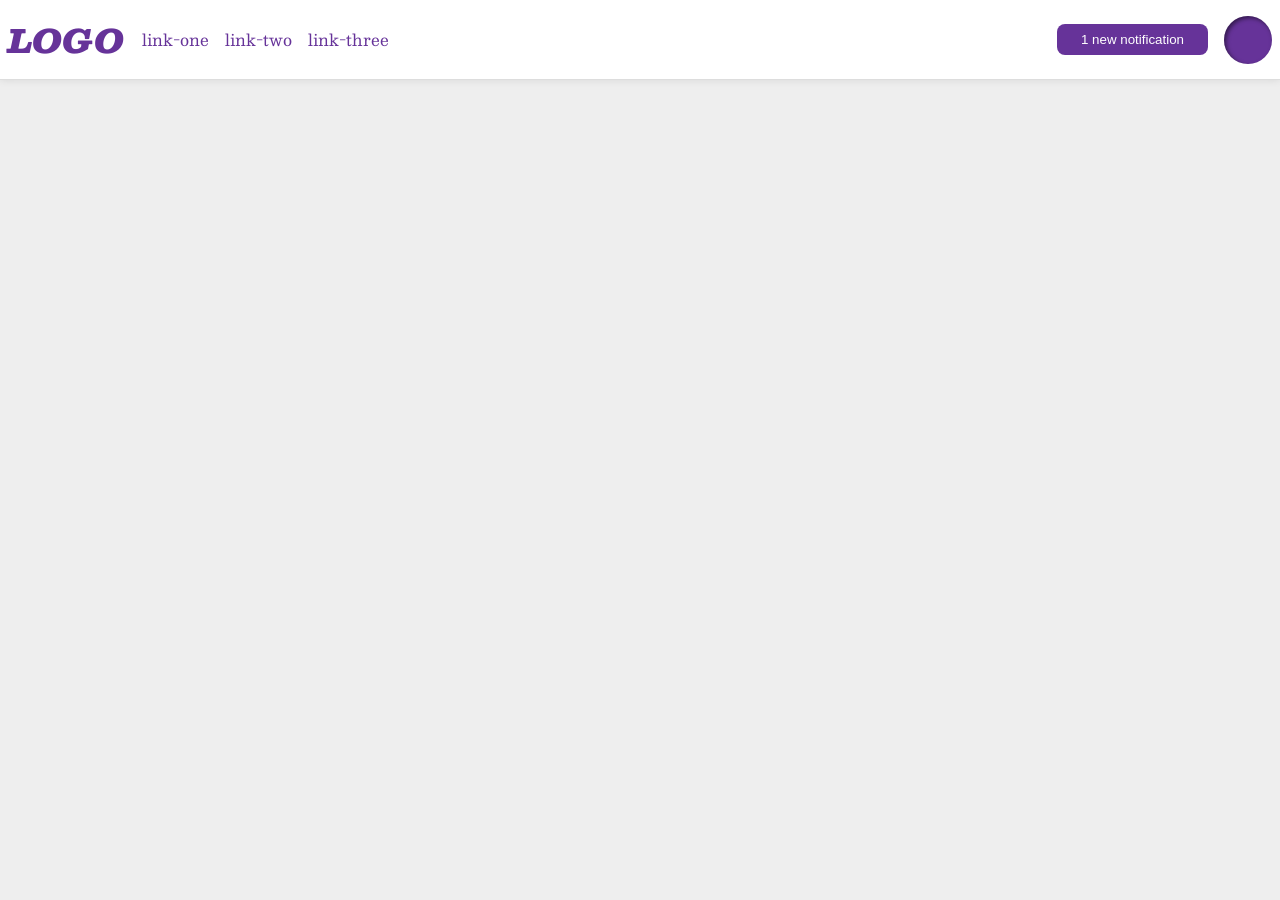
<file: flex/03-flex-header-2/index.html>
<!DOCTYPE html>
<html lang="en">
  <head>
    <meta charset="UTF-8">
    <meta http-equiv="X-UA-Compatible" content="IE=edge">
    <meta name="viewport" content="width=device-width, initial-scale=1.0">
    <title>Flex Header 2</title>
    <link rel="stylesheet" href="style.css">
  </head>
  <body>
    <div class="header">
      <div class="logo">
        LOGO
      </div>
      <ul class="links">
        <li><a href="google.com">link-one</a></li>
        <li><a href="google.com">link-two</a></li>
        <li><a href="google.com">link-three</a></li>
      </ul>
      <div class="middle"> </div>
      <div class="right-side">
        <button class="notifications">
          1 new notification
        </button>
        <div class="profile-image"></div>
      </div>
    </div>
  </body>
</html>
</file>
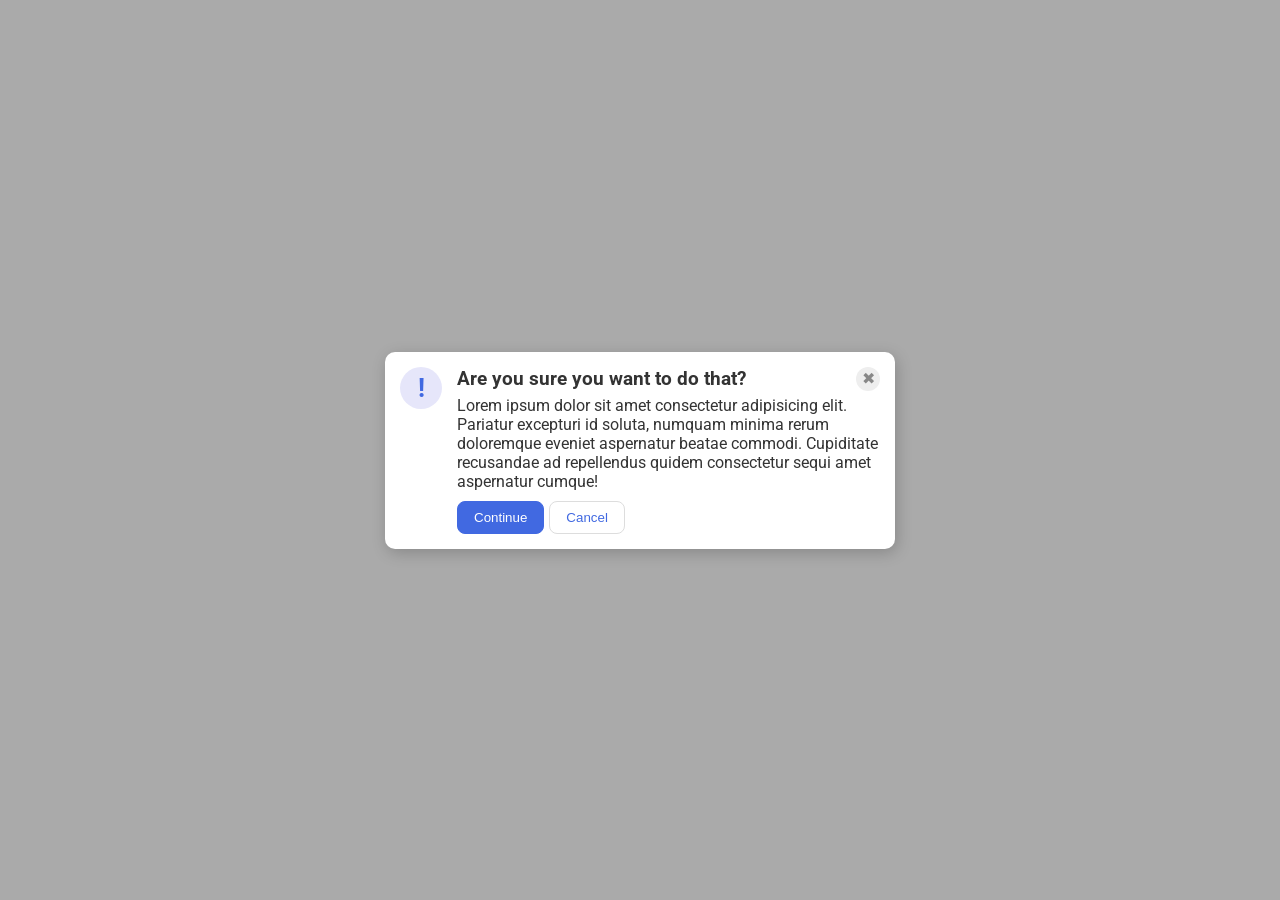
<file: flex/05-flex-modal/index.html>
<!DOCTYPE html>
<html lang="en">
  <head>
    <meta charset="UTF-8">
    <meta http-equiv="X-UA-Compatible" content="IE=edge">
    <meta name="viewport" content="width=device-width, initial-scale=1.0">
    <link rel="stylesheet" href="style.css">
    <title>Modal</title>
  </head>
  <body>
    <div class="modal">
      <div class="icon">!</div>
      <div class="right">
        <div class="top">
          <div class="header">Are you sure you want to do that?</div>
          <div class="close-button">✖</div>
        </div>
        <div class="text">Lorem ipsum dolor sit amet consectetur adipisicing elit. Pariatur excepturi id soluta, numquam minima rerum doloremque eveniet aspernatur beatae commodi. Cupiditate recusandae ad repellendus quidem consectetur sequi amet aspernatur cumque!</div>
        <div class="buttons">
          <button class="continue">Continue</button>
          <button class="cancel">Cancel</button>
        </div>
      </div>
    </div>
  </body>
</html>
</file>
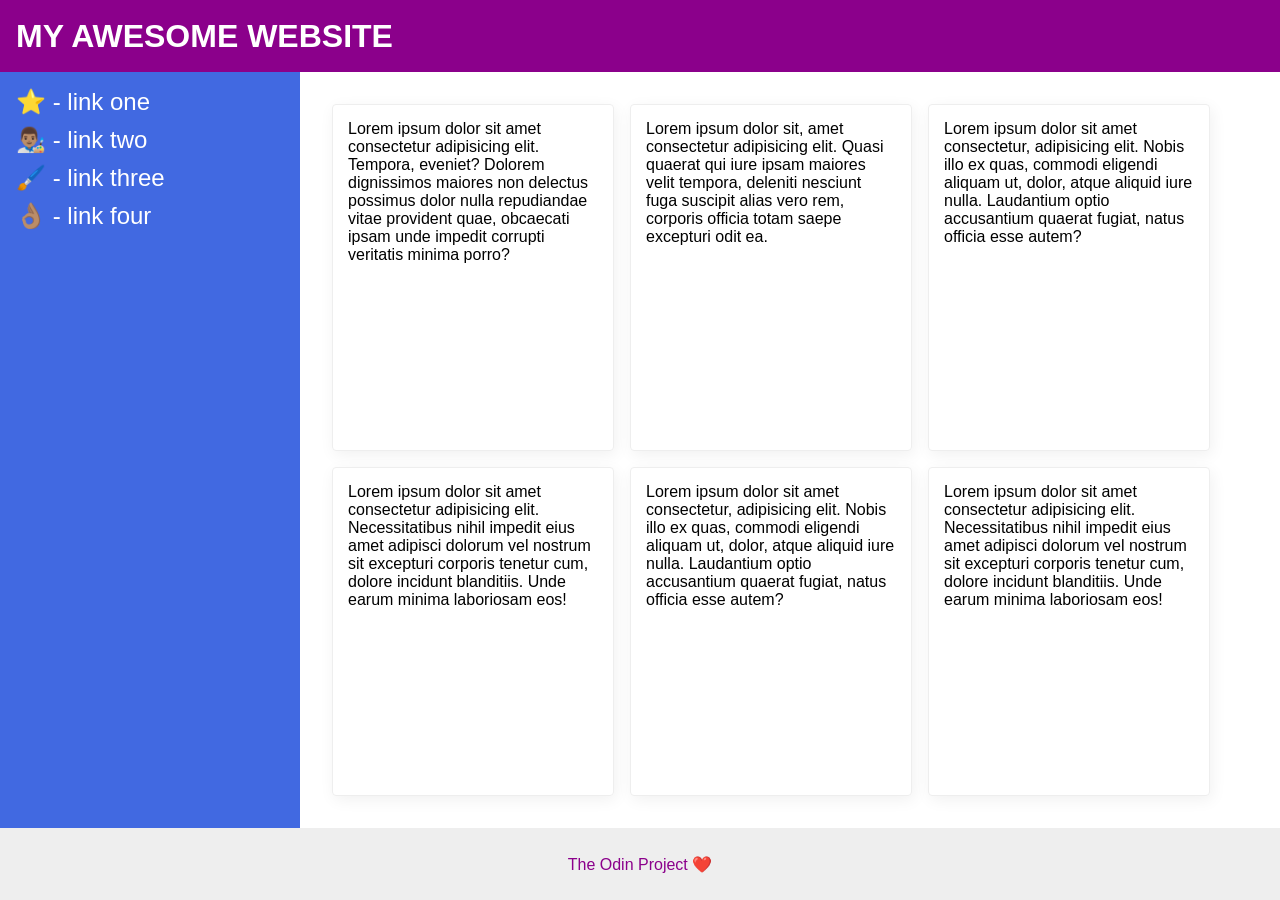
<file: flex/07-flex-layout-2/index.html>
<!DOCTYPE html>
<html lang="en">
  <head>
    <meta charset="UTF-8">
    <meta http-equiv="X-UA-Compatible" content="IE=edge">
    <meta name="viewport" content="width=device-width, initial-scale=1.0">
    <title>The Holy Grail</title>
    <link rel="stylesheet" href="style.css">
  </head>
  <body>
    <div class="header">
      MY AWESOME WEBSITE
    </div>
    <div class="content">
      <div class="sidebar">
        <ul>
          <li><a href="#">⭐ - link one</a></li>
          <li><a href="#">👨🏽‍🎨 - link two</a></li>
          <li><a href="#">🖌️ - link three</a></li>
          <li><a href="#">👌🏽 - link four</a></li>
        </ul>
      </div>
      <div class="content_cards">
        <div class="card">Lorem ipsum dolor sit amet consectetur adipisicing elit. Tempora, eveniet? Dolorem dignissimos maiores non delectus possimus dolor nulla repudiandae vitae provident quae, obcaecati ipsam unde impedit corrupti veritatis minima porro?</div>
        <div class="card">Lorem ipsum dolor sit, amet consectetur adipisicing elit. Quasi quaerat qui iure ipsam maiores velit tempora, deleniti nesciunt fuga suscipit alias vero rem, corporis officia totam saepe excepturi odit ea.</div>
        <div class="card">Lorem ipsum dolor sit amet consectetur, adipisicing elit. Nobis illo ex quas, commodi eligendi aliquam ut, dolor, atque aliquid iure nulla. Laudantium optio accusantium quaerat fugiat, natus officia esse autem?</div>
        <div class="card">Lorem ipsum dolor sit amet consectetur adipisicing elit. Necessitatibus nihil impedit eius amet adipisci dolorum vel nostrum sit excepturi corporis tenetur cum, dolore incidunt blanditiis. Unde earum minima laboriosam eos!</div>
        <div class="card">Lorem ipsum dolor sit amet consectetur, adipisicing elit. Nobis illo ex quas, commodi eligendi aliquam ut, dolor, atque aliquid iure nulla. Laudantium optio accusantium quaerat fugiat, natus officia esse autem?</div>
        <div class="card">Lorem ipsum dolor sit amet consectetur adipisicing elit. Necessitatibus nihil impedit eius amet adipisci dolorum vel nostrum sit excepturi corporis tenetur cum, dolore incidunt blanditiis. Unde earum minima laboriosam eos!</div>
      </div>
    </div>
    <div class="footer">
      The Odin Project ❤️
    </div>
  </body>
</html>
</file>
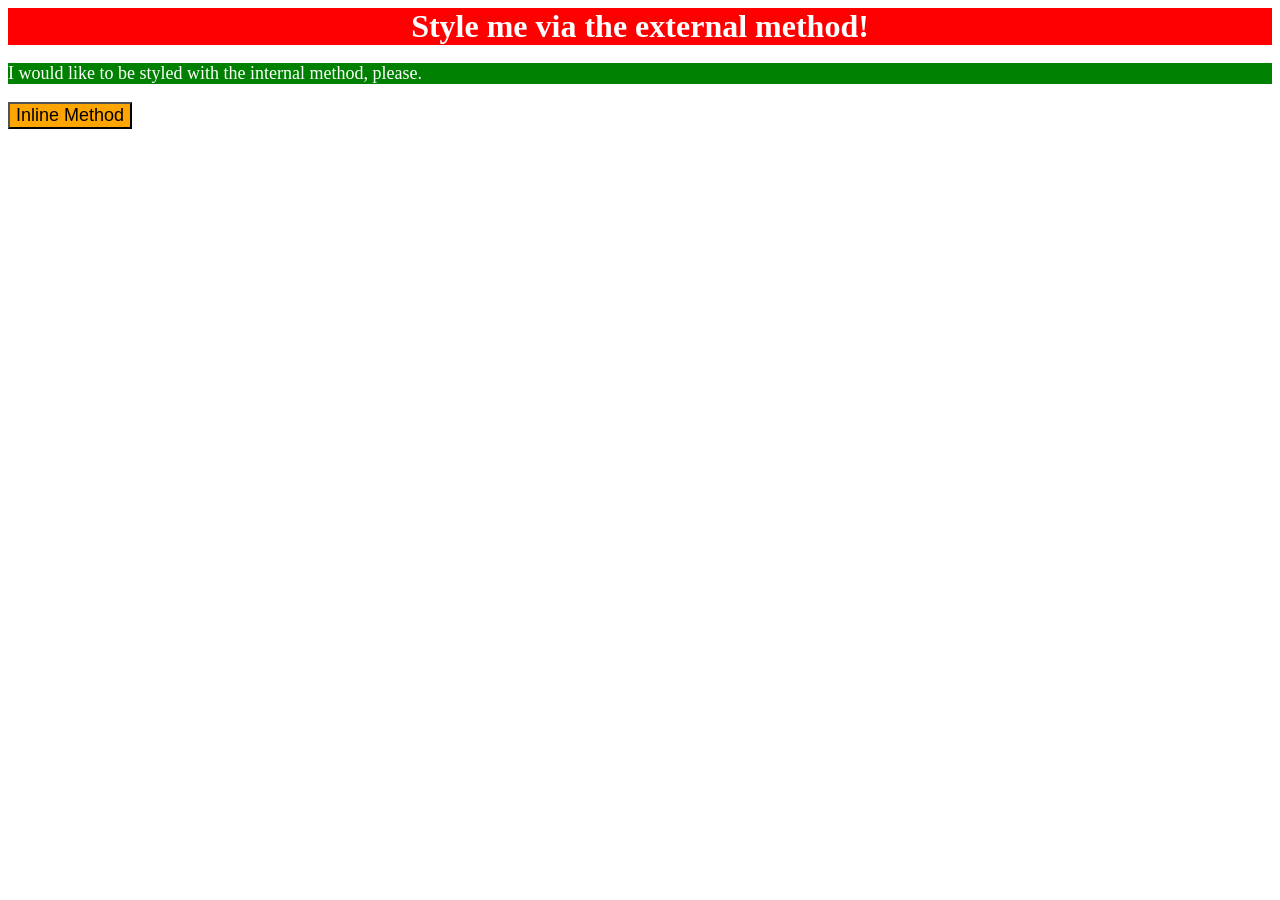
<file: foundations/01-css-methods/index.html>
<!DOCTYPE html>
<html lang="en">
  <head>
    <meta charset="UTF-8">
    <meta http-equiv="X-UA-Compatible" content="IE=edge">
    <meta name="viewport" content="width=device-width, initial-scale=1.0">
    <title>Methods for Adding CSS</title>
    <link rel="stylesheet" href="styles.css">
    <style>
      p {
        background-color: green;
        color: white;
        font-size: 18px;
      }
    </style>
  </head>
  <body>
    <div>Style me via the external method!</div>
    <p>I would like to be styled with the internal method, please.</p>
    <button style="background-color: orange; font-size: 18px;">Inline Method</button>
  </body>
</html>
</file>
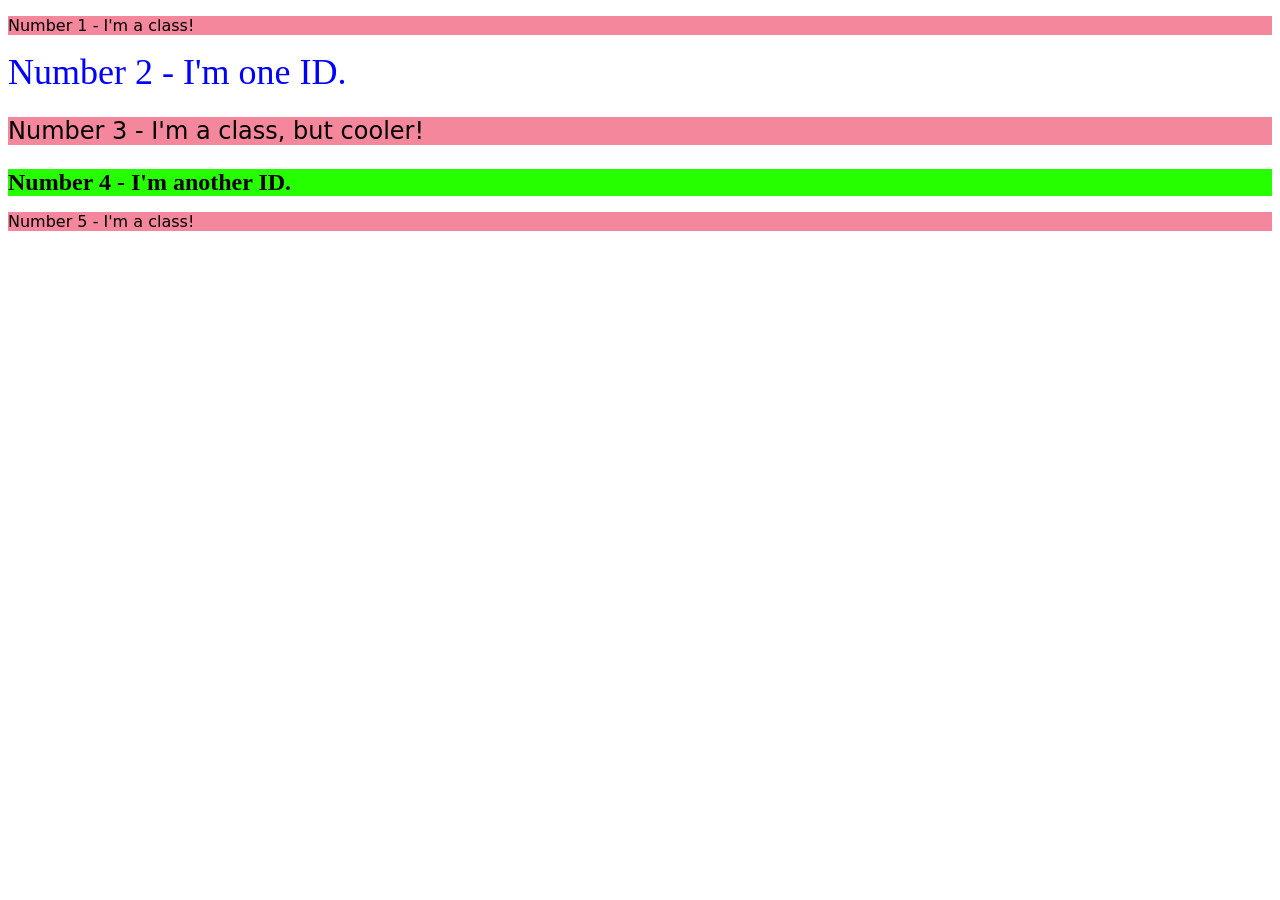
<file: foundations/02-class-id-selectors/index.html>
<!DOCTYPE html>
<html lang="en">
  <head>
    <meta charset="UTF-8">
    <meta http-equiv="X-UA-Compatible" content="IE=edge">
    <meta name="viewport" content="width=device-width, initial-scale=1.0">
    <title>Class and ID Selectors</title>
    <link rel="stylesheet" href="style.css">
  </head>
  <body>
    <p class="odd">Number 1 - I'm a class!</p>
    <div id="second">Number 2 - I'm one ID.</div>
    <p class="odd third-font-size">Number 3 - I'm a class, but cooler!</p>
    <div id="fourth">Number 4 - I'm another ID.</div>
    <p class="odd">Number 5 - I'm a class!</p>
  </body>
</html>
</file>
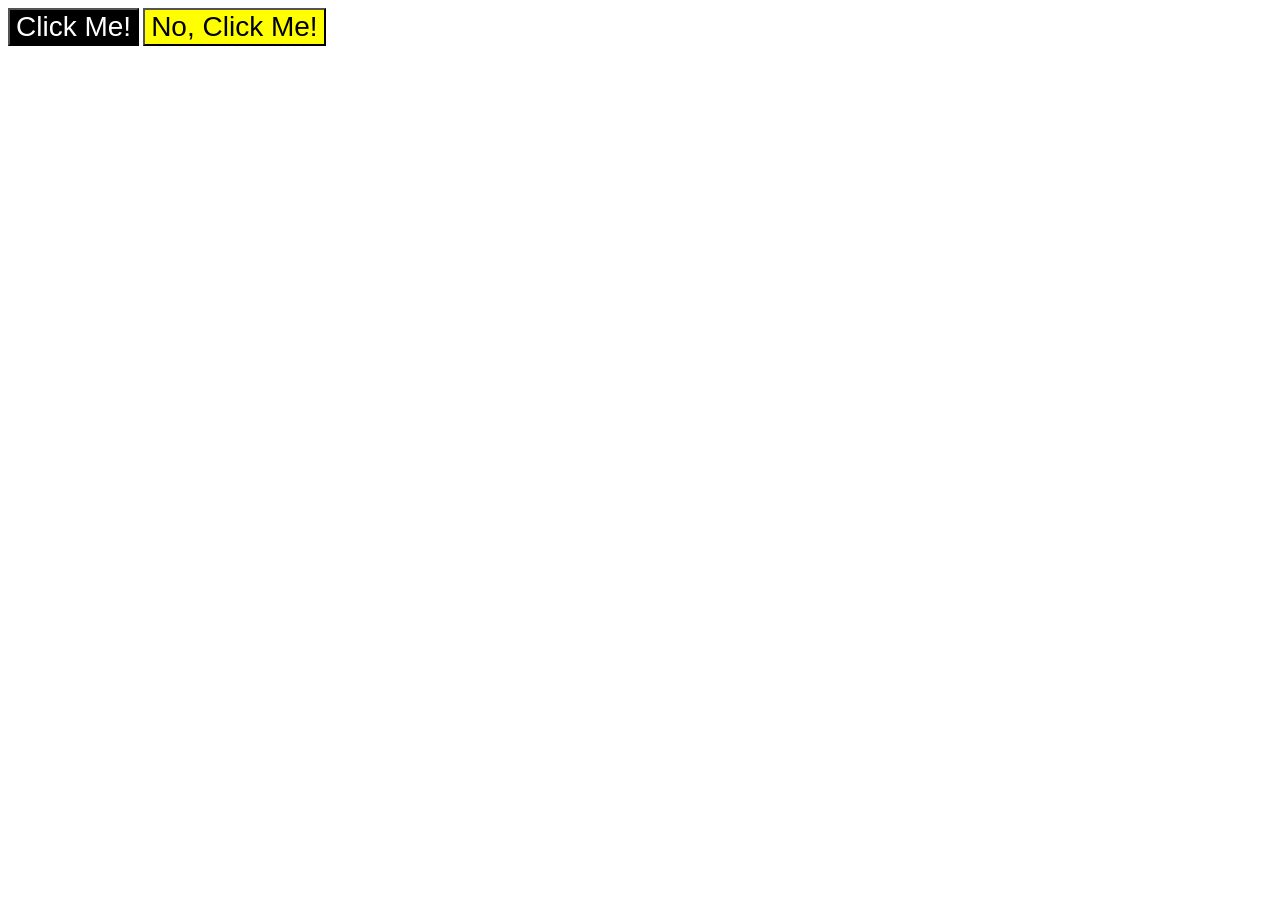
<file: foundations/03-grouping-selectors/index.html>
<!DOCTYPE html>
<html lang="en">
  <head>
    <meta charset="UTF-8">
    <meta http-equiv="X-UA-Compatible" content="IE=edge">
    <meta name="viewport" content="width=device-width, initial-scale=1.0">
    <title>Grouping Selectors</title>
    <link rel="stylesheet" href="style.css">
  </head>
  <body>
    <button class="left">Click Me!</button>
    <button class="right">No, Click Me!</button>
  </body>
</html>
</file>
<file: flex/03-flex-header-2/style.css>
/* this is some magical font-importing.  
you'll learn about it later. */
@import url('https://fonts.googleapis.com/css2?family=Besley:ital,wght@0,400;1,900&display=swap');

body {
  margin: 0;
  background: #eee;
  font-family: Besley, serif;
}

.header {
  background: white;
  border-bottom: 1px solid #ddd;
  box-shadow: 0 0 8px rgba(0,0,0,.1);
  display: flex;
  align-items: center;
  justify-content: space-between;
  padding: 8px;

}

.profile-image {
  background: rebeccapurple;
  box-shadow: inset 2px 2px 4px rgba(0,0,0,.5);
  border-radius: 50%;
  width: 48px;
  height:  48px;
}

.logo {
  color: rebeccapurple;
  font-size: 32px;
  font-weight: 900;
  font-style: italic;
}

button {
  border: none;
  border-radius: 8px;
  background: rebeccapurple;
  color: white;
  padding: 8px 24px;
  margin-right: 16px;
}

a {
  /* this removes the line under our links */
  text-decoration: none;
  color: rebeccapurple;
}

ul {
  list-style-type: none;
  display: flex;
  padding: 2px;
}

li {
  margin-left: 16px;
}

.right-side {
  display: flex;
  align-items: center;
}

.middle {
  margin: auto;
}
</file>
<file: flex/05-flex-modal/style.css>
@import url('https://fonts.googleapis.com/css2?family=Roboto:wght@400;700&display=swap');

html, body {
  height: 100%;
}

body {
  font-family: Roboto, sans-serif;
  margin: 0;
  background: #aaa;
  color: #333;
  /* I'll give you this one for free lol */
  display: flex;
  align-items: center;
  justify-content: center;
}

.modal {
  background: white;
  width: 480px;
  border-radius: 10px;
  box-shadow: 2px 4px 16px rgba(0,0,0,.2);
  padding: 15px;
  display: flex;
}

.icon {
  color: royalblue;
  font-size: 26px;
  font-weight: 700;
  background: lavender;
  min-width: 42px;
  height: 42px;
  border-radius: 50%;
  display: flex;
  align-items: center;
  justify-content: center;
  margin-right: 15px;
}

.close-button {
  background: #eee;
  border-radius: 50%;
  color: #888;
  font-weight: 400;
  font-size: 16px;
  height: 24px;
  width: 24px;
  display: flex;
  align-items: center;
  justify-content: center;
}

button {
  padding: 8px 16px;
  border-radius: 8px;
}

button.continue {
  background: royalblue;
  border: 1px solid royalblue;
  color: white;
  margin-right: 5px;
}

button.cancel {
  background: white;
  border: 1px solid #ddd;
  color: royalblue;
}

.right {
  display: flex;
  flex-direction: column;
}

.top {
  display: flex;
  font-weight: bold;
  justify-content: space-between;
  font-size: larger;
  padding-bottom: 5px;
}

.buttons {
  display: flex;
  margin-top: 10px;
}
</file>
<file: flex/07-flex-layout-2/style.css>
body {
  font-family: -apple-system, BlinkMacSystemFont, 'Segoe UI', Roboto, Oxygen, Ubuntu, Cantarell, 'Open Sans', 'Helvetica Neue', sans-serif;
  margin: 0;
  min-height: 100vh;
  display: flex;
  flex-direction: column;
}

.header {
  height: 72px;
  background: darkmagenta;
  color: white;
  display: flex;
  align-items: center;
  font-size: 32px;
  font-weight: 900;
  padding-left: 16px;
}

.footer {
  height: 72px;
  background: #eee;
  color: darkmagenta;
  display: flex;
  justify-content: center;
  align-items: center;
}

.sidebar {
  width: 300px;
  background: royalblue;
  flex: 0 0 auto;
  padding: 16px;
  box-sizing: border-box;
}

.card {
  border: 1px solid #eee;
  box-shadow: 2px 4px 16px rgba(0,0,0,.06);
  border-radius: 4px;
  width: 250px;
  padding: 15px;
}

ul {
  list-style: none;
  padding: 0;
  margin: 0;
}

li {
  margin-bottom: 10px;
}

a {
  text-decoration: none;
  color: white;
  font-size: 24px;
}

.content {
  display: flex;
  flex-grow: 1;
}

.content_cards {
  display: flex;
  flex-wrap: wrap;
  margin: 32px;
  gap: 16px;
}
</file>
<file: foundations/01-css-methods/styles.css>
div {
  background-color: red;
  color: white;
  font-size: 32px;
  text-align: center;
  font-weight: bold;
}
</file>
<file: foundations/02-class-id-selectors/style.css>
.odd {
  background-color: rgb(244, 135, 155);
  font-family: Verdana, 'DejaVu Sans', sans-serif;
}

#second {
  color: #0000ff;
  font-size: 36px;
}

.third-font-size {
  font-size: 24px;
}

#fourth {
  background-color: rgb(38, 255, 0);
  font-size: 24px;
  font-weight: bold;
}
</file>
<file: foundations/03-grouping-selectors/style.css>
.left,
.right {
  font-family: 'Helvetica', 'Times New Roman', serif;
  font-size: 28px;
}

.left {
  background-color: black;
  color: white;
}

.right {
  background-color: rgb(255, 255, 0);
}
</file>
